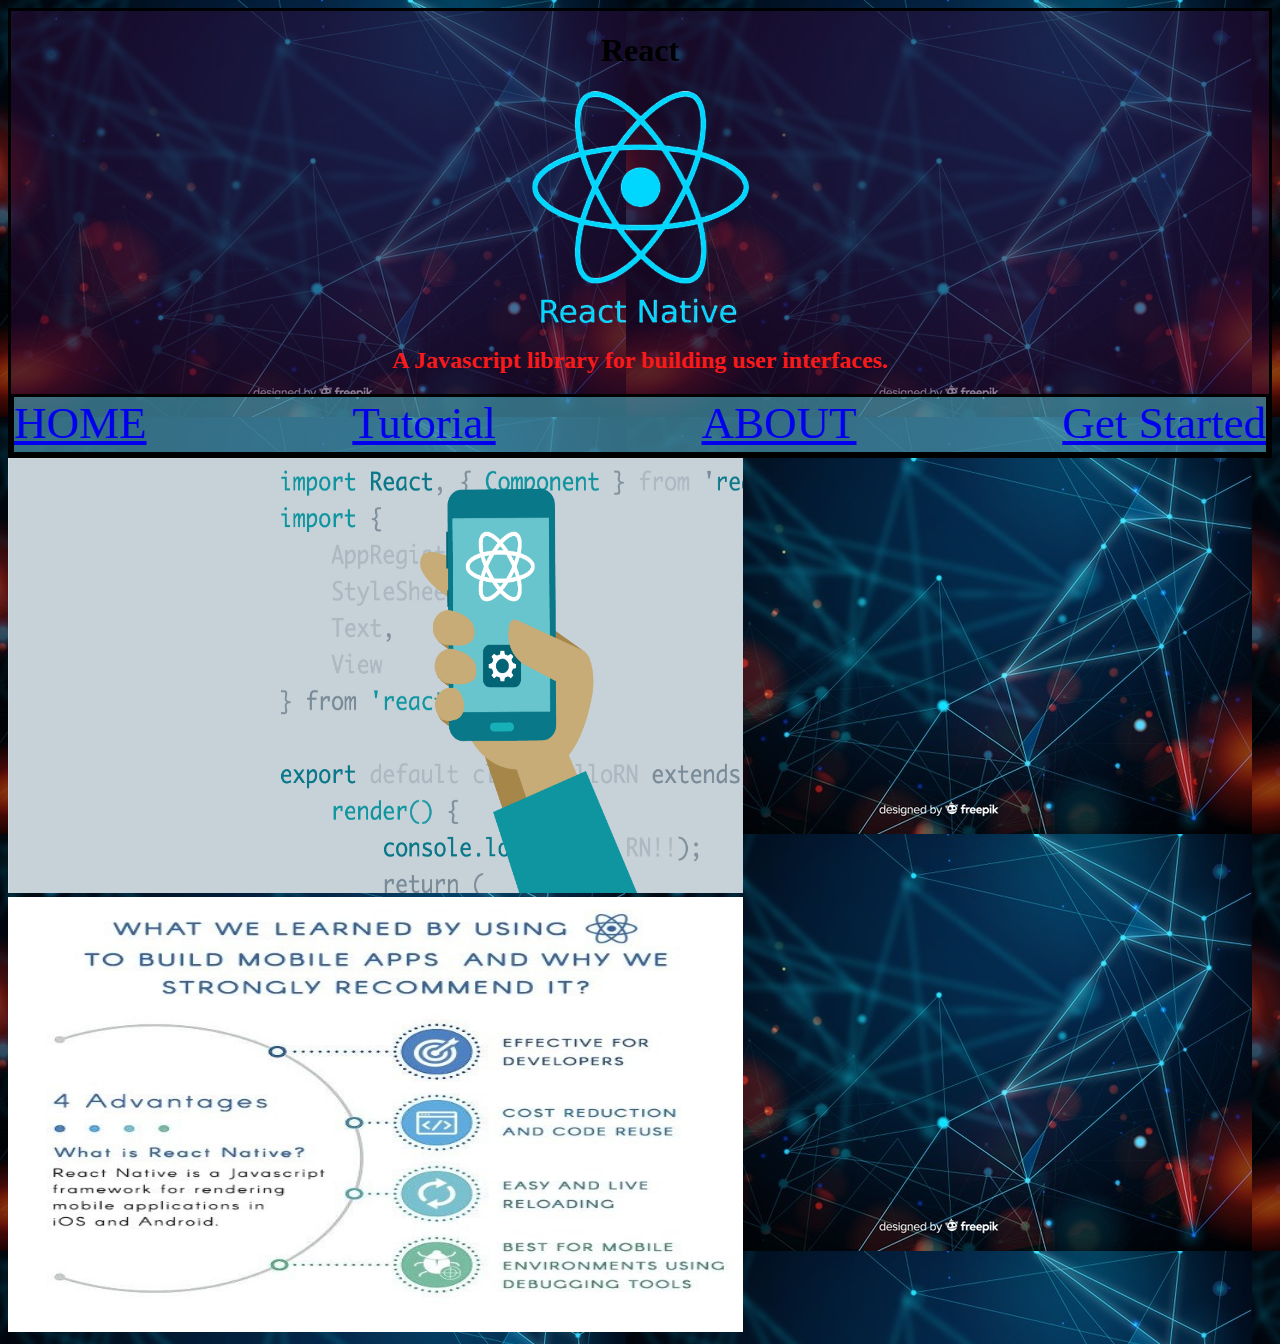
<file: index.html>
<!DOCTYPE HTML>
<html>
    <head>
        <title>Information App</title>
        <link rel = "stylesheet"
              type = "text/css"
              href = "style.css" />
    </head>
    <body>
        <div class = "header">
            <h1>React</h1>
            <img src="img.png">
            <h2>A Javascript library for building user interfaces.</h2>  
            
                <div class="menu">
                <a href="index.html">HOME</a>
                <a href="https://snack.expo.io/@vishalgaddam873/my-first-app">Tutorial</a>
                <a href="about.html">ABOUT</a>
                <a href="https://expo.io/">Get Started </a>
                 </div>
       
         </div>
         <div class="container">
             <img src="img2.jpg" height="435px" width="735">
             <img src="img3.png" height="435px" width="735">
         </div>
       

    </body>
</html>
</file>
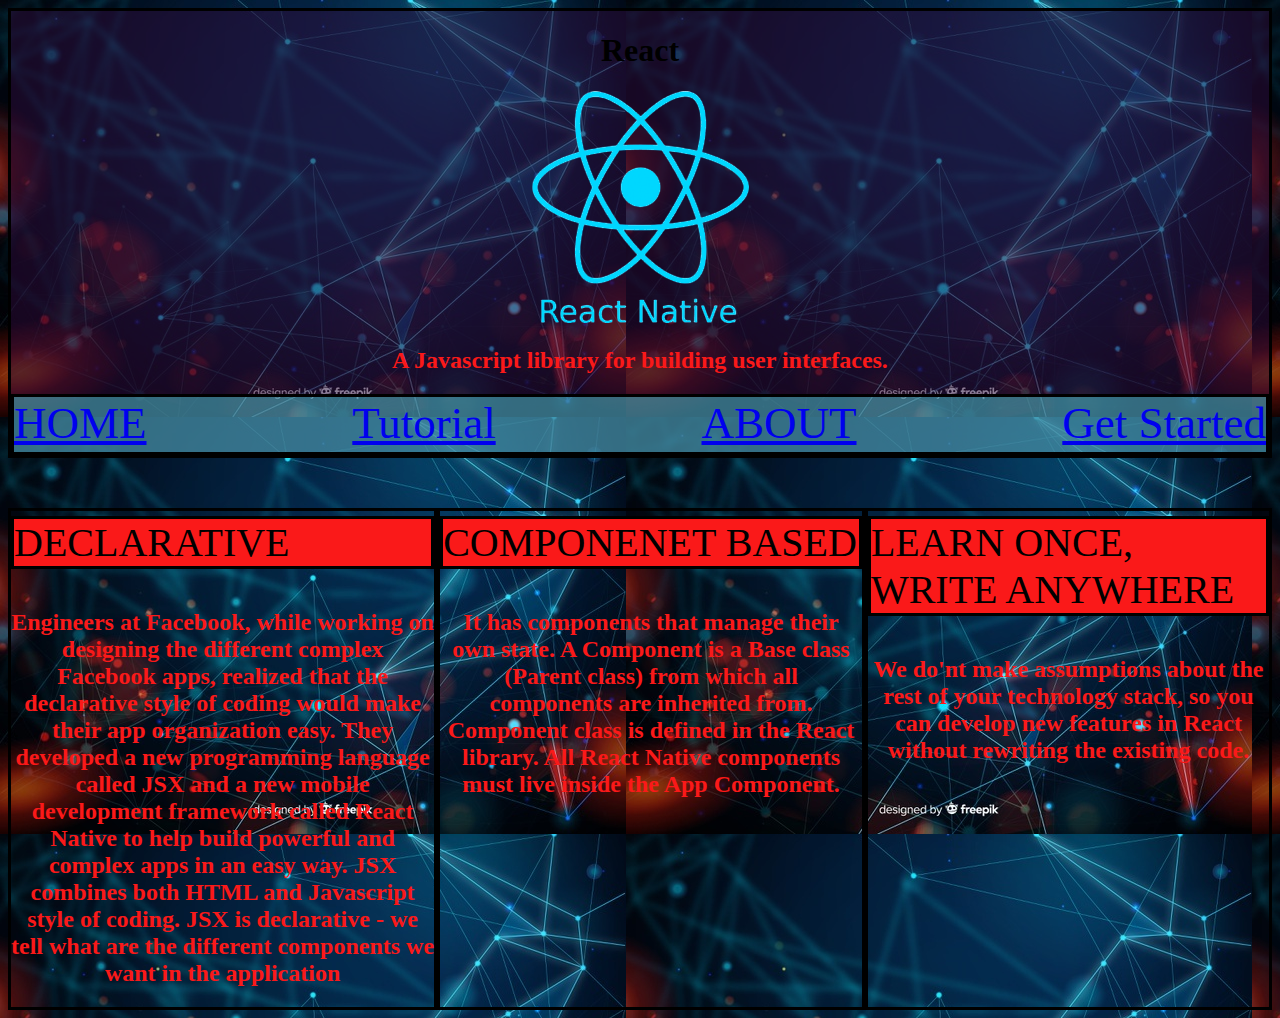
<file: about.html>
<!DOCTYPE HTML>
<html>
    <head>
        <title>Information App</title>
        <link rel = "stylesheet"
              type = "text/css"
              href = "style.css" />
    </head>
    <body>
        <div class = "header">
            <h1>React</h1>
            <img src="img.png">
            <h2>A Javascript library for building user interfaces.</h2>  
            
                <div class="menu">
                <a href="index.html">HOME</a>
                <a href="https://snack.expo.io/@vishalgaddam873/my-first-app">Tutorial</a>
                <a href="about.html">ABOUT</a>
                <a href="https://expo.io/">Get Started </a>
                 </div>
         </div>
         <div class="declarative">
             <div class="item2">
                  <p>DECLARATIVE</p>
                  <h2> Engineers at Facebook, while working on designing the different complex Facebook apps, realized that the declarative style of coding would make their app organization easy.
                    They developed a new programming language called JSX and a new mobile development framework called React Native to help build powerful and complex apps in an easy way.
                    JSX combines both HTML and Javascript style of coding. JSX is declarative - we tell what are
                    the different components we want in the application
                  </h2> 
            </div>
             <div class="item2">
                  <p>COMPONENET BASED</p>
                  <h2>It has components that manage their own state. A Component is a Base class (Parent class) from which all components are inherited from. Component class is defined in the React library.
                     All React Native components must live inside the App Component.
                  </h2> 
             </div>
             <div class="item2">
                <p>LEARN ONCE, WRITE ANYWHERE</p>
                <h2>We do'nt make assumptions about the rest of your technology stack, so you can develop new features in React without rewriting the existing code.
                </h2> 
           </div>
         </div>
         </body>
</html>
</file>
<file: style.css>
body{
    background-image:url(bg.png) ;
}
.header{
    border: solid;
    text-align: center;
    background-color: #2b0c3a86; 
}
.header a{
    
    font-size: 45px;
    height:15px;
    
}
.menu{
    border: solid;
    display: flex;
    flex-wrap: wrap;
    font-size: 45px;
    height:55px;
    justify-content : space-between;
    background-color: #50c5d486;
}
.declarative{
    margin-top: 50px;
    justify-content : space-between;
}
.item2{
    display: table-cell;
    width: 550px;
    margin-top: 150px;
    flex-wrap: initial;
    justify-content : space-between;
    border: solid;
   
}
h2{
    text-align : center;
    color: #fa1919;
}
p{
    margin-top: 5px;
    font-size: 40px;
    background-color: #fa1919; 
    border: solid;
    
}
</file>
